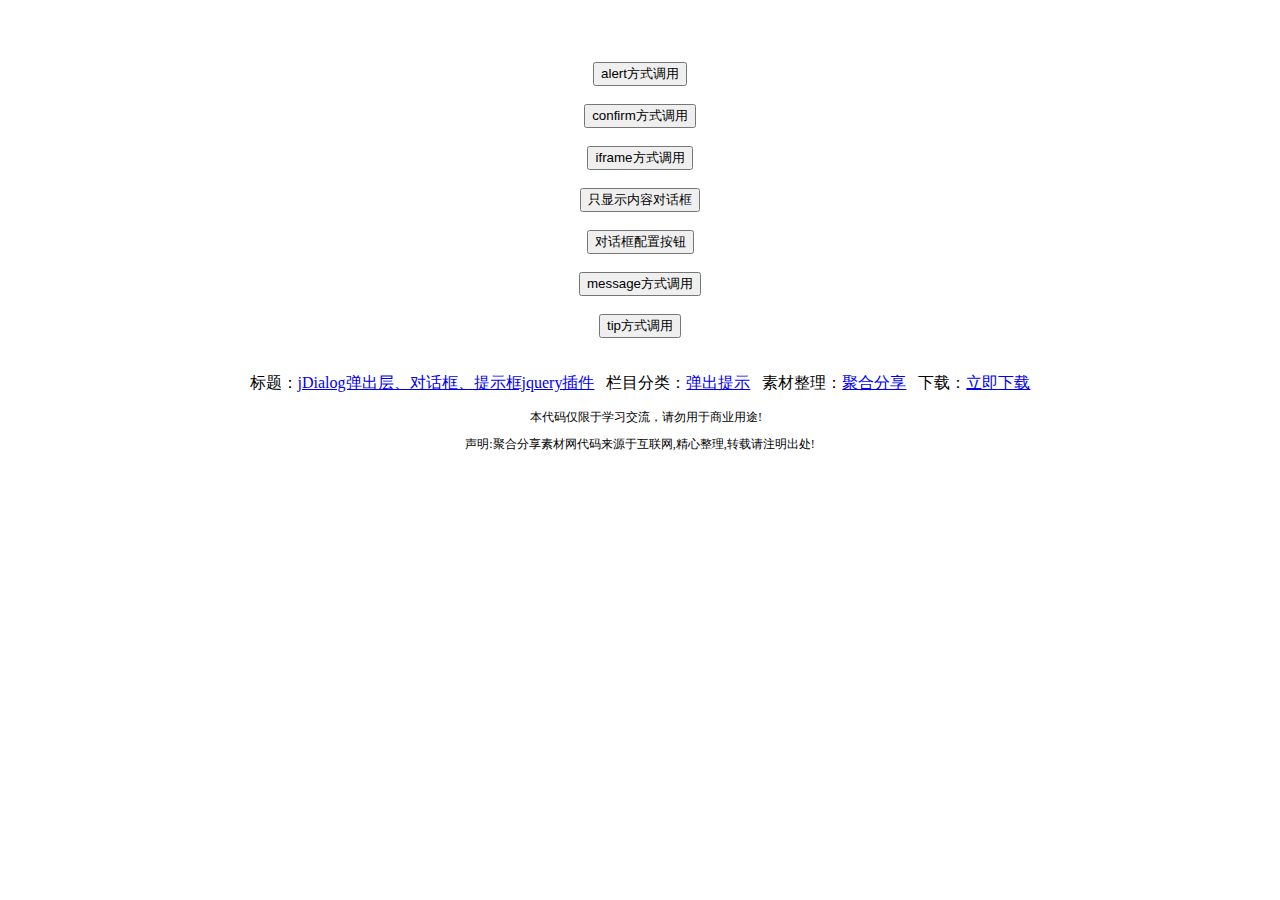
<file: hmExceptReport/WebRoot/excp/people/index.html>
<!DOCTYPE html PUBLIC "-//W3C//DTD XHTML 1.0 Transitional//EN" "http://www.w3.org/TR/xhtml1/DTD/xhtml1-transitional.dtd">
<html xmlns="http://www.w3.org/1999/xhtml">
<head>
<title>jDialog弹出层、对话框、提示框jquery插件- 聚合素材网演示页www.juheweb.co</title>
<meta http-equiv="Content-Type" content="text/html; charset=utf-8" />


<link rel="stylesheet" href="js/jDialog/jDialog.css" type="text/css">
<script type="text/javascript" src="js/jquery.js"></script>
<script type="text/javascript" src="js/jDialog.js"></script>
<script>
$(function(){
	$("#test1").click(function(){
		var dialog = jDialog.alert('欢迎使用jDialog组件，我是alert！',{},{
		showShadow: false,// 不显示对话框阴影
		buttonAlign : 'center',
		events : {
			show : function(evt){
				var dlg = evt.data.dialog;
			},
			close : function(evt){
				var dlg = evt.data.dialog;
			},
			enterKey : function(evt){
				alert('enter key pressed!');
			},
			escKey : function(evt){
				alert('esc key pressed!');
				evt.data.dialog.close();
			}
		}
	  });
	}) ; 
	
	$("#test2").click(function(){
		var dialog = jDialog.confirm('欢迎使用jDialog组件，我是confirm！',{
			handler : function(button,dialog) {
				alert('你点击了确定！');
				dialog.close();
			}
		},{
			handler : function(button,dialog) {
				alert('你点击了取消！');
				dialog.close();
			}
		});
	});
	
	$("#test3").click(function(){
		// 通过options参数，控制iframe对话框
		var dialog = jDialog.iframe('http://www.juheweb.com/',{
			title : '代码编辑器 - 聚合分享出品',
			width : 1100,
			height : 550
		});
	});
	
	$("#test4").click(function(){
		// 通过options参数，控制dialog
		var dialog = jDialog.dialog({
			title : '自定义对话框',
			content : '大家好，欢迎访问聚合分享，请大家加QQ群：774780837，一起交流！'
		});
	});
	
	$("#test5").click(function(){
		// 通过options参数，控制dialog
		var dialog = jDialog.dialog({
			title : '自定义对话框',
			content : '大家好，我是jDialog.dialog！',
			buttons : [
				{
					type : 'highlight',
					text : '你好',
					handler:function(button,dialog)
					{
						dialog.close();
					}
				}
			]
		});	
	});
	
	$("#test6").click(function(){
		var dialog = jDialog.message('大家好，欢迎访问聚合分享',{
			autoClose : 3000,    // 3s后自动关闭
			padding : '30px',    // 设置内部padding
			modal: true         // 非模态，即不显示遮罩层
		});
	});
	
	$("#test7").click(function(){
		var dialog = jDialog.tip('大家好，欢迎访问聚合分享',{
			target : $('#test7'),
   			position : 'left-top',
   			trianglePosFromStart :0,
			autoClose : 1000,
			offset : {
        		top :-20,
				left:10,
				right:0,
				bottom:0
   			}
		});
	});
	
});
</script>
<title>jDialog</title>
</head>
<body>
<br/><br/><br/>
<center>
<button id="test1">alert方式调用</button>
<br/><br/>
<button id="test2">confirm方式调用</button>
<br/><br/>
<button id="test3">iframe方式调用</button>
<br/><br/>
<button id="test4">只显示内容对话框</button>
<br/><br/>
<button id="test5">对话框配置按钮</button>
<br/><br/>
<button id="test6">message方式调用</button>
<br/><br/>
<button id="test7">tip方式调用</button>
</center>
<!--以下代码不作为插件效果内容 -->
<style>.jhp{ padding:5px 0px; text-align:center; font-size:12px;clear:both; margin:0px; }.d_foot_o{ text-align:center; margin:35px 0 10px 0 ;clear:both; }</style>

<div class="d_foot_o">标题：<a title="" href="http://www.juheweb.com/js/tc/203.html">jDialog弹出层、对话框、提示框jquery插件</a>&nbsp;&nbsp;&nbsp;栏目分类：<a class="lm" title="弹出提示" target="_blank" href="http://www.juheweb.com/js/tc/">弹出提示</a>&nbsp;&nbsp;&nbsp;素材整理：<a href="http://www.juheweb.com">聚合分享</a>&nbsp;&nbsp;&nbsp;下载：<a title="立即下载" href="http://www.juheweb.com/js/tc/203.html">立即下载</a></div><p class="jhp">&#12288;本代码仅限于学习交流，请勿用于商业用途! </p><p class="jhp">声明:聚合分享素材网代码来源于互联网,精心整理,转载请注明出处!</p>

</body>
</html>
</file>
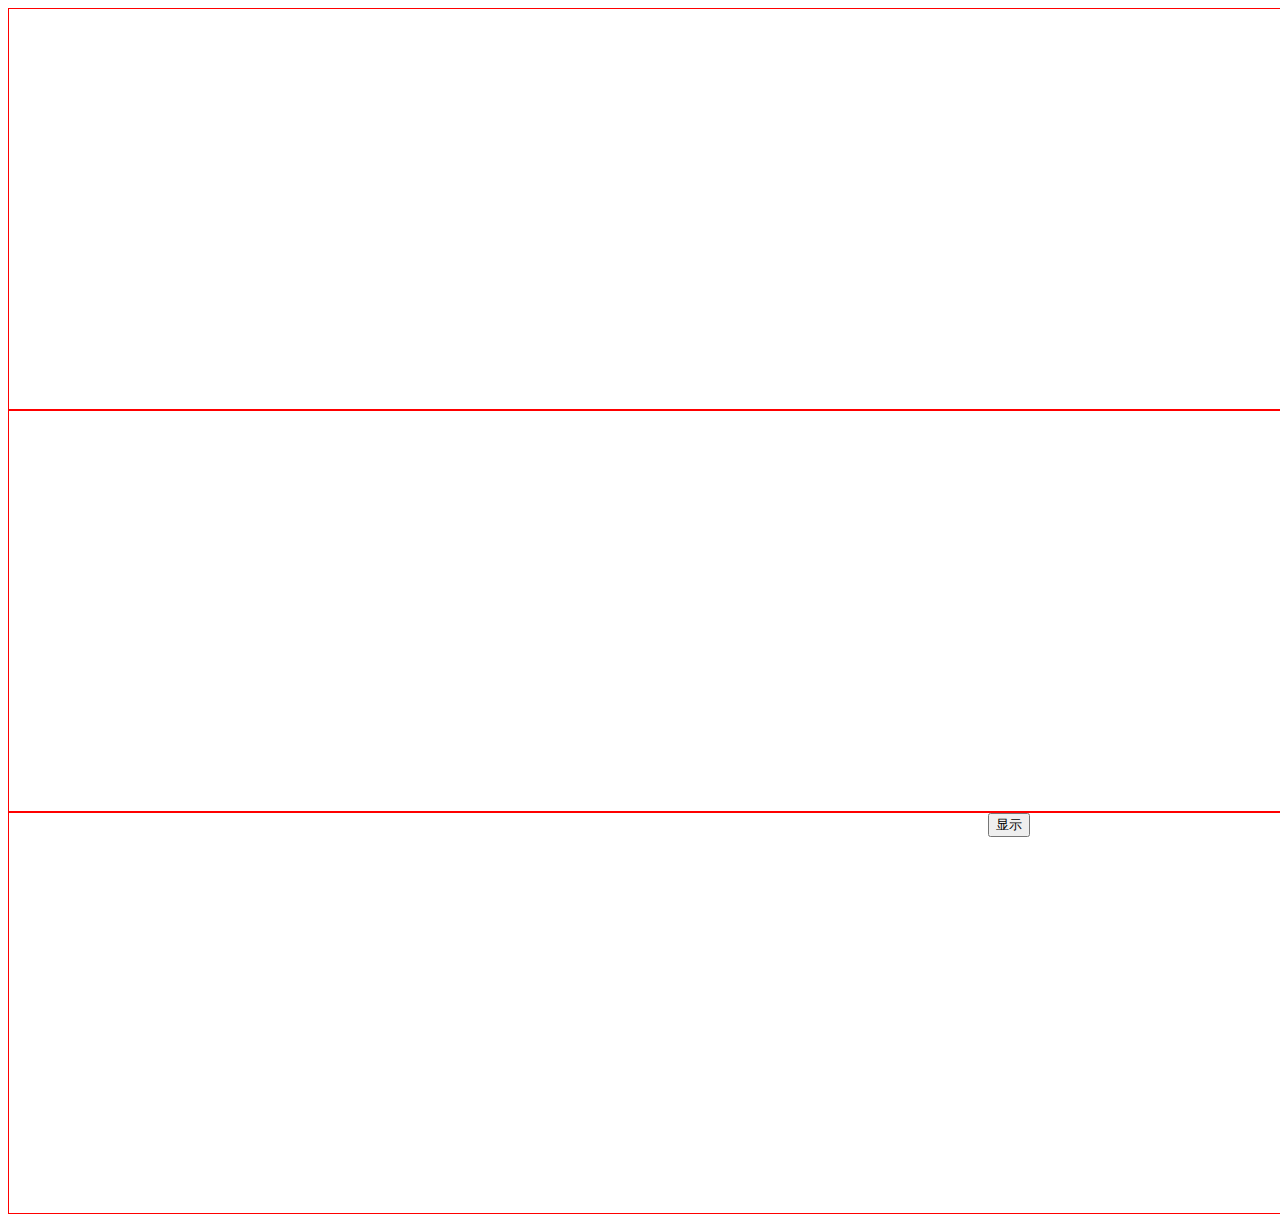
<file: hmExceptReport/WebRoot/zzz.html>
<html>
<head>
<title>自定义弹出对话框</title>
<style type="text/css">
.layout {
	width: 2000px;
	height: 400px;
	border: solid 1px red;
	text-align: center;
}
</style>
<script type="text/javascript">
//判断是否为数组
function isArray(v){
	return v && typeof v.length == 'number' && typeof v.splice == 'function';
}

//创建元素
function createEle(tagName){
	return document.createElement(tagName);
}

//在body中添加子元素
function appChild(eleName){
	return document.body.appendChild(eleName);
}

//从body中移除子元素
function remChild(eleName){
	return document.body.removeChild(eleName);
}

//弹出窗口，标题（html形式）、html、宽度、高度、是否为模式对话框(true,false)、按钮（关闭按钮为默认，格式为['按钮1',fun1,'按钮2',fun2]数组形式，前面为按钮值，后面为按钮onclick事件）
function showWindow(title,html,width,height,modal,buttons){
//避免窗体过小
if (width < 300){
	width = 300;
}
if (height < 200){
	height = 200;
}

//声明mask的宽度和高度（也即整个屏幕的宽度和高度）
var w,h;
//可见区域宽度和高度
var cw = document.body.clientWidth;
var ch = document.body.clientHeight;
//正文的宽度和高度
var sw = document.body.scrollWidth;
var sh = document.body.scrollHeight;
//可见区域顶部距离body顶部和左边距离
var st = document.body.scrollTop;
var sl = document.body.scrollLeft;
w = cw > sw ? cw:sw;
h = ch > sh ? ch:sh;
//避免窗体过大
if (width > w){
	width = w;
}
if (height > h){
	height = h;
}
//如果modal为true，即模式对话框的话，就要创建一透明的掩膜
if (modal){
	var mask = createEle('div');
	mask.style.cssText = "position:absolute;left:0;top:0px;background:#fff;filter:Alpha(Opacity=30);opacity:0.5;z-index:100;width:" + w + "px;height:" + h + "px;";
	appChild(mask);
}

//这是主窗体
var win = createEle('div');
win.style.cssText = "position:absolute;left:" + (sl + cw/2 - width/2) + "px;top:" + (st + ch/2 - height/2) + "px;background:#f0f0f0;z-index:101;width:" + width + "px;height:" + height + "px;border:solid 2px #afccfe;";

//标题栏
var tBar = createEle('div');
//afccfe,dce8ff,2b2f79
tBar.style.cssText = "margin:0;width:" + width + "px;height:25px;background:url(top-bottom.png);cursor:move;";

//标题栏中的文字部分
var titleCon = createEle('div');
titleCon.style.cssText = "float:left;margin:3px;";
titleCon.innerHTML = title;//firefox不支持innerText，所以这里用innerHTML
tBar.appendChild(titleCon);

//标题栏中的“关闭按钮”
var closeCon = createEle('div');
closeCon.style.cssText = "float:right;width:20px;margin:3px;cursor:pointer;";//cursor:hand在firefox中不可用
closeCon.innerHTML = "×";
tBar.appendChild(closeCon);
win.appendChild(tBar);

//窗体的内容部分，CSS中的overflow使得当内容大小超过此范围时，会出现滚动条
var htmlCon = createEle('div');
htmlCon.style.cssText = "text-align:center;width:" + width + "px;height:" + (height - 50) + "px;overflow:auto;";
htmlCon.innerHTML = html;
win.appendChild(htmlCon);

//窗体底部的按钮部分
var btnCon = createEle('div');
btnCon.style.cssText = "width:" + width + "px;height:25px;text-height:20px;background:url(top-bottom.png);text-align:center;padding-top:3px;";

//如果参数buttons为数组的话，就会创建自定义按钮
if (isArray(buttons)){
	var length = buttons.length;
	if (length > 0){
		if (length % 2 == 0){
			for (var i = 0; i < length; i = i + 2){
				//按钮数组
				var btn = createEle('button');
				btn.innerHTML = buttons[i];//firefox不支持value属性，所以这里用innerHTML
				// btn.value = buttons[i];
				btn.onclick = buttons[i + 1];
				btnCon.appendChild(btn);
				//用户填充按钮之间的空白
				var nbsp = createEle('label');
				nbsp.innerHTML = "  ";
				btnCon.appendChild(nbsp);
			}
		}
	}
}
//这是默认的关闭按钮
var btn = createEle('button');
// btn.setAttribute("value","关闭");
btn.innerHTML = "关闭";
// btn.value = '关闭';
btnCon.appendChild(btn);
win.appendChild(btnCon);
appChild(win);

/******************************************************以下为拖动窗体事件************************************************/
//鼠标停留的X坐标
var mouseX = 0;
//鼠标停留的Y坐标
var mouseY = 0;
//窗体到body顶部的距离
var toTop = 0;
//窗体到body左边的距离
var toLeft = 0;
//判断窗体是否可以移动
var moveable = false;
//标题栏的按下鼠标事件
tBar.onmousedown = function(){
	var eve = getEvent();
	moveable = true;
	mouseX = eve.clientX;
	mouseY = eve.clientY;
	toTop = parseInt(win.style.top);
	toLeft = parseInt(win.style.left);
	//移动鼠标事件
	tBar.onmousemove = function(){
	if(moveable) {
　　　　var eve = getEvent();
　　　　var x = toLeft + eve.clientX - mouseX;
　　　　var y = toTop + eve.clientY - mouseY;
		if (x > 0 && (x + width < w) && y > 0 && (y + height < h))
	　　{
	　　win.style.left = x + "px";
	　　win.style.top = y + "px";
	　　}
　　}
　　}
　　//放下鼠标事件，注意这里是document而不是tBar
　　document.onmouseup = function()
　　{
　　moveable = false;
　　}
　　　　 }
//获取浏览器事件的方法，兼容ie和firefox
function getEvent(){
	return window.event || arguments.callee.caller.arguments[0];
}

//顶部的标题栏和底部的按钮栏中的“关闭按钮”的关闭事件
btn.onclick = closeCon.onclick = function(){
	remChild(win);
	if (mask) {
		remChild(mask);
		}
	}
}
function addCheckbox(name,value,id,click){
	var str = "<input type='checkbox' name='" + name + "' value='" + value + "' id='" + id + "' onclick='" + (click == null ? '':click) + "'/> <label for='" + id + "'>" + value + "</label>";
	return str;
}



function show()
{
var str = "<div><div style='border:dotted 1px blue'><table cellspacing='2'>";
str += "<tr><td colspan='7' style='text-align:center'>请选择所在地区：" + addCheckbox('all','全（不）选','cities_all','selectAll(this,\"cities_cb\")') + "</td></tr>";
str += "<tr><td>" + addCheckbox('cities_cb','长沙市','cities_cb1') + "</td><td>" + addCheckbox('cities_cb','株洲市','cities_cb2') + "</td><td>" + addCheckbox('cities_cb','湘潭市','cities_cb3') + "</td><td>" + addCheckbox('cities_cb','衡阳市','cities_cb4') + "</td><td>" + addCheckbox('cities_cb','益阳市','cities_cb5') + "</td>";
str += "<td>" + addCheckbox('cities_cb','常德市','cities_cb6') + "</td><td>" + addCheckbox('cities_cb','岳阳市','cities_cb7') + "</td></tr>";
str += "<tr><td>" + addCheckbox('cities_cb','邵阳市','cities_cb8') + "</td><td>" + addCheckbox('cities_cb','郴州市','cities_cb9') + "</td><td>" + addCheckbox('cities_cb','娄底市','cities_cb10') + "</td>";
str += "<td>" + addCheckbox('cities_cb','永州市','cities_cb11') + "</td><td>" + addCheckbox('cities_cb','怀化市','cities_cb12') + "</td><td>" + addCheckbox('cities_cb','张家界市','cities_cb13') + "</td><td>" + addCheckbox('cities_cb','湘西自治州','cities_cb14') + "</td></tr>";
str += "</table></div><br/><div style='border:dotted 1px blue'><table cellspacing='2'>";
str += "<tr><td colspan='10' style='text-align:center'>请选择矿种：" + addCheckbox('all','全（不）选','class_all','selectAll(this,\"class_cb\")') + "</td></tr>";
str += "<tr><td>" + addCheckbox('class_cb','铋','class_cb1') + "</td><td>" + addCheckbox('class_cb','钒','class_cb2') + "</td><td>" + addCheckbox('class_cb','金','class_cb3') + "</td><td>" + addCheckbox('class_cb','煤','class_cb4') + "</td><td>" + addCheckbox('class_cb','锰','class_cb5') + "</td><td>" + addCheckbox('class_cb','钼','class_cb6') + "</td><td>" + addCheckbox('class_cb','铅','class_cb7') + "</td><td>" + addCheckbox('class_cb','石膏','class_cb8') + "</td><td>" + addCheckbox('class_cb','石煤','class_cb9') + "</td><td>" + addCheckbox('class_cb','锑','class_cb10') + "</td></tr>";
str += "<tr><td>" + addCheckbox('class_cb','铁','class_cb11') + "</td><td>" + addCheckbox('class_cb','铜','class_cb12') + "</td><td>" + addCheckbox('class_cb','钨','class_cb13') + "</td><td>" + addCheckbox('class_cb','锡','class_cb14') + "</td><td>" + addCheckbox('class_cb','锌','class_cb15') + "</td><td>" + addCheckbox('class_cb','银','class_cb16') + "</td><td>" + addCheckbox('class_cb','萤石','class_cb17') + "</td><td>" + addCheckbox('class_cb','铀','class_cb18') + "</td><td>" + addCheckbox('class_cb','稀土氧化物','class_cb19') + "</td><td>" + addCheckbox('class_cb','重晶石','class_cb20') + "</td></tr>";
str += "<tr><td>" + addCheckbox('class_cb','硼','class_cb21') + "</td><td>" + addCheckbox('class_cb','磷','class_cb22') + "</td><td>" + addCheckbox('class_cb','水泥灰岩','class_cb23') + "</td><td>" + addCheckbox('class_cb','熔剂灰岩','class_cb24') + "</td><td>" + addCheckbox('class_cb','冶金白云岩','class_cb25') + "</td><td>" + addCheckbox('class_cb','岩盐','class_cb26') + "</td><td>" + addCheckbox('class_cb','芒硝','class_cb27') + "</td><td>" + addCheckbox('class_cb','钙芒硝','class_cb28') + "</td><td>" + addCheckbox('class_cb','地下水','class_cb29') + "</td><td>" + addCheckbox('class_cb','地下热水','class_cb30') + "</td></tr>";
str += "</table></div></div>";
showWindow('我的提示框',str,850,250,true,['地区',fun1,'矿种',fun2]);
}
function selectAll(obj,oName)
{
var checkboxs = document.getElementsByName(oName);
for(var i=0;i<checkboxs.length;i++)
{
checkboxs[i].checked = obj.checked;
}
}
function getStr(cbName)
{
var cbox = document.getElementsByName(cbName);
var str = "";
for (var i=0;i<cbox.length;i++)
{
if(cbox[i].checked)
{
str += "," + cbox[i].value;
}
}
str = str.substr(1);
return str;
}
function fun1()
{
var str = getStr('cities_cb');
alert('你选择的地区为：' + str);
}
function fun2()
{
var str = getStr('class_cb');
alert('你选择的矿种为：' + str);
}
</script>
</head>
<body>
	<div class="layout"></div>
	<div class="layout"></div>
	<div class="layout">
		<input type="button" value="显示" onclick="show()" />
	</div>
</body>
</html>
</file>
<file: hmExceptReport/WebRoot/excp/people/js/jDialog/jDialog.css>
/**
 * 基于jQuery的dialog样式
 */
.j-dialog {
    background-color: white;
    border: 1px solid #ccc;
    font-size: 14px ;
    font-family: tahoma, helvetica, "microsoft yahei", "宋体",arial;
    position: absolute;
    clear: left;
    overflow: hidden;
}
/* 阴影 */
.j-dialog-shadow {
    -moz-box-shadow: 3px 3px 3px rgba(0, 0, 0, 0.2) ;
    -webkit-box-shadow: 3px 3px 3px rgba(0, 0, 0, 0.2);
    -o-box-shadow: 3px 3px 3px rgba(0, 0, 0, 0.2);
    -ms-box-shadow: 3px 3px 3px rgba(0, 0, 0, 0.2);
    box-shadow: 3px 3px 3px rgba(0, 0, 0, 0.2);
    filter: progid:DXImageTransform.Microsoft.dropshadow(OffX=3,OffY=3,Color=#16000000,Positive=true);
}
/* 半透明边框 */
.j-translucent-border {
    -moz-background-clip: padding;
    -webkit-background-clip: padding;
    background-clip: padding-box;
    border: 8px solid rgba(0,0,0,0.2);
    border-radius: 5px;
}
.j-dialog-fix{
    position:fixed;
}
.j-dialog.j-user-select {
    -webkit-user-select:none;
    -moz-user-select:none;
    -o-user-select:none;
    -ms-user-select:none;
    user-select:none;
}
.j-dialog .j-dialog-title {
    line-height: 15px;
    padding-top: 10px;
    padding-bottom: 10px;
    font-weight: bold;
    font-size: 14px;
    text-indent: 10px;
    background: url(img/title-bg.png);
    -webkit-user-select:none;
    -moz-user-select:none;
    -o-user-select:none;
    -ms-user-select:none;
    user-select:none;
}
.j-dialog .j-draggable {
    cursor: move;
}
.j-dialog .j-dialog-txt {
    font-size: 14px;
    font-weight: bold;
    color: #666;
}
.j-dialog .j-dialog-close {
    background: url(img/dialog-btns.gif) no-repeat -141px -8px;
    float: right;
    line-height: normal;
    margin: 0px 16px 0 0;
    text-decoration: none;
    width:18px;
    position: absolute;
    right: -5px;
    top: 13px;
}
.j-dialog .j-dialog-close:hover {
    background-position: -141px -36px;
}
.j-dialog .j-dialog-close.btn-without-title {
    right: -14px;
    top: 6px;
}
.j-dialog .j-dialog-content {
    color: #454545;
}
.j-dialog .j-dialog-buttons {
    font-size: 12px;
    padding:17px 20px 13px 18px;
    margin: 0;
    text-align: right;
}
.j-dialog .j-dialog-buttons .first-child{
    background-position: 0 0;
    color:#fff;
}
.j-dialog .j-dialog-buttons .first-child:hover{
    background-position: 0 -37px;
}
.j-dialog .j-dialog-btn{
    margin-left: 6px;
    cursor: pointer;
    border: 0;
    width: 60px;
    height: 31px;
    font-size: 14px;
    display: inline-block;
    color: #666;
    background: url(img/dialog-btns.gif) no-repeat -69px 2px;
    _line-height: 31px;
}
.j-dialog .j-dialog-btn:hover,
.j-dialog .j-dialog-btn.x-hover{
    background-position:-69px -28px;
}
.j-dialog .j-dialog-btn.x-highlight {
    color:#fff;
    background-position:-0 2px;
}
.j-dialog .j-dialog-btn.x-highlight:hover,
.j-dialog .j-dialog-btn.x-highlight.x-hlhover {
    background-position:0 -28px;
}


/*小三角部分*/
.j-dialog .j-triangle {
    display:block;
    position:relative;
}
.j-dialog .j-triangle .t-border,
.j-dialog .j-triangle .t-inset{
    left:0px;
    top:0px;
    width:0;
    height:0;
    font-size:0;
    overflow:hidden;
    position:absolute;
    border-width:12px;
    /*可在此处更改小三角方向：上-右-下-左（solid的位置）*/
    border-style:dashed solid dashed dashed;
}
/*小三角的边框，如果不需要，可将颜色值改变*/
.j-dialog .j-triangle .t-border{
    border-color:transparent #aaa transparent transparent;
    left:-1px;
}
.j-dialog .j-triangle .t-inset{
    border-color: transparent #fff transparent transparent;
}

/*控制方向*/
/*下箭头*/
.j-dialog .j-triangle.anchor-bottom .t-border,
.j-dialog .j-triangle.anchor-bottom .t-inset {
    border-style:solid dashed dashed dashed;
}
.j-dialog .j-triangle.anchor-bottom .t-border{
    border-color:#aaa transparent transparent transparent;
    left:0px;
    top:1px;
}
.j-dialog .j-triangle.anchor-bottom .t-inset{
    border-color: #fff transparent transparent transparent;
}

/*上箭头*/
.j-dialog .j-triangle.anchor-top .t-border,
.j-dialog .j-triangle.anchor-top .t-inset {
    border-style:dashed dashed solid dashed;
}
.j-dialog .j-triangle.anchor-top .t-border{
    border-color:transparent transparent #aaa transparent;
    left:0px;
    top:-1px;
}
.j-dialog .j-triangle.anchor-top .t-inset{
    border-color: transparent transparent #fff transparent;
}

/*右箭头*/
.j-dialog .j-triangle.anchor-right .t-border,
.j-dialog .j-triangle.anchor-right .t-inset {
    border-style:dashed dashed dashed solid;
}
.j-dialog .j-triangle.anchor-right .t-border{
    border-color:transparent transparent transparent #aaa;
    left:1px;
    top:0;
}
.j-dialog .j-triangle.anchor-right .t-inset{
    border-color: transparent transparent transparent #fff;
}


/* 遮罩层样式 */
.j-dialog-mask {
    background-color: #000;
    filter: alpha(opacity = 40);
    opacity: .4;
    zoom: 1;
    left: 0;
    position: absolute;
    top: 0;
    width:100%;
}

/* resize */
.j-dialog .resizable-es {
    bottom: 0;
    cursor: se-resize;
    height: 10px;
    position: absolute;
    right: 0;
    width: 10px;
}
.j-dialog .resizable-es div {
    border-bottom: 3px double #bbb;
    border-right: 3px double #bbb;
    height: 6px;
    width: 6px;
    line-height:0;
    position:absolute;
    left:0;
    top:0;
}

/* 动画：对话框为模态时，点击空白处，窗口会摆动 */
@-webkit-keyframes wobble {
    0% { -webkit-transform: translateX(0%); }
    15% { -webkit-transform: translateX(-25%) rotate(-5deg); }
    30% { -webkit-transform: translateX(20%) rotate(3deg); }
    45% { -webkit-transform: translateX(-15%) rotate(-3deg); }
    60% { -webkit-transform: translateX(10%) rotate(2deg); }
    75% { -webkit-transform: translateX(-5%) rotate(-1deg); }
    100% { -webkit-transform: translateX(0%); }
}
@-moz-keyframes wobble {
    0% { -moz-transform: translateX(0%); }
    15% { -moz-transform: translateX(-25%) rotate(-5deg); }
    30% { -moz-transform: translateX(20%) rotate(3deg); }
    45% { -moz-transform: translateX(-15%) rotate(-3deg); }
    60% { -moz-transform: translateX(10%) rotate(2deg); }
    75% { -moz-transform: translateX(-5%) rotate(-1deg); }
    100% { -moz-transform: translateX(0%); }
}
@-ms-keyframes wobble {
  0% { -ms-transform: translateX(0%); }
  15% { -ms-transform: translateX(-25%) rotate(-5deg); }
  30% { -ms-transform: translateX(20%) rotate(3deg); }
  45% { -ms-transform: translateX(-15%) rotate(-3deg); }
  60% { -ms-transform: translateX(10%) rotate(2deg); }
  75% { -ms-transform: translateX(-5%) rotate(-1deg); }
  100% { -ms-transform: translateX(0%); }
}
@-o-keyframes wobble {
    0% { -o-transform: translateX(0%); }
    15% { -o-transform: translateX(-25%) rotate(-5deg); }
    30% { -o-transform: translateX(20%) rotate(3deg); }
    45% { -o-transform: translateX(-15%) rotate(-3deg); }
    60% { -o-transform: translateX(10%) rotate(2deg); }
    75% { -o-transform: translateX(-5%) rotate(-1deg); }
    100% { -o-transform: translateX(0%); }
}
@keyframes wobble {
    0% { transform: translateX(0%); }
    15% { transform: translateX(-25%) rotate(-5deg); }
    30% { transform: translateX(20%) rotate(3deg); }
    45% { transform: translateX(-15%) rotate(-3deg); }
    60% { transform: translateX(10%) rotate(2deg); }
    75% { transform: translateX(-5%) rotate(-1deg); }
    100% { transform: translateX(0%); }
}
.j-ani-wobble {
    -webkit-animation-duration: 1s;
    -moz-animation-duration: 1s;
    -ms-animation-duration: 1s;
    -o-animation-duration: 1s;
    animation-duration: 1s;
    -webkit-animation-fill-mode: both;
    -moz-animation-fill-mode: both;
    -ms-animation-fill-mode: both;
    -o-animation-fill-mode: both;
    animation-fill-mode: both;
    -webkit-animation-name: wobble;
    -moz-animation-name: wobble;
    -ms-animation-name: wobble;
    -o-animation-name: wobble;
    animation-name: wobble;
}
/*
本代码由聚合分享收集并编辑整理;
尊重他人劳动成果;
转载请保留聚合分享链接 - www.juheweb.com
*/
</file>
